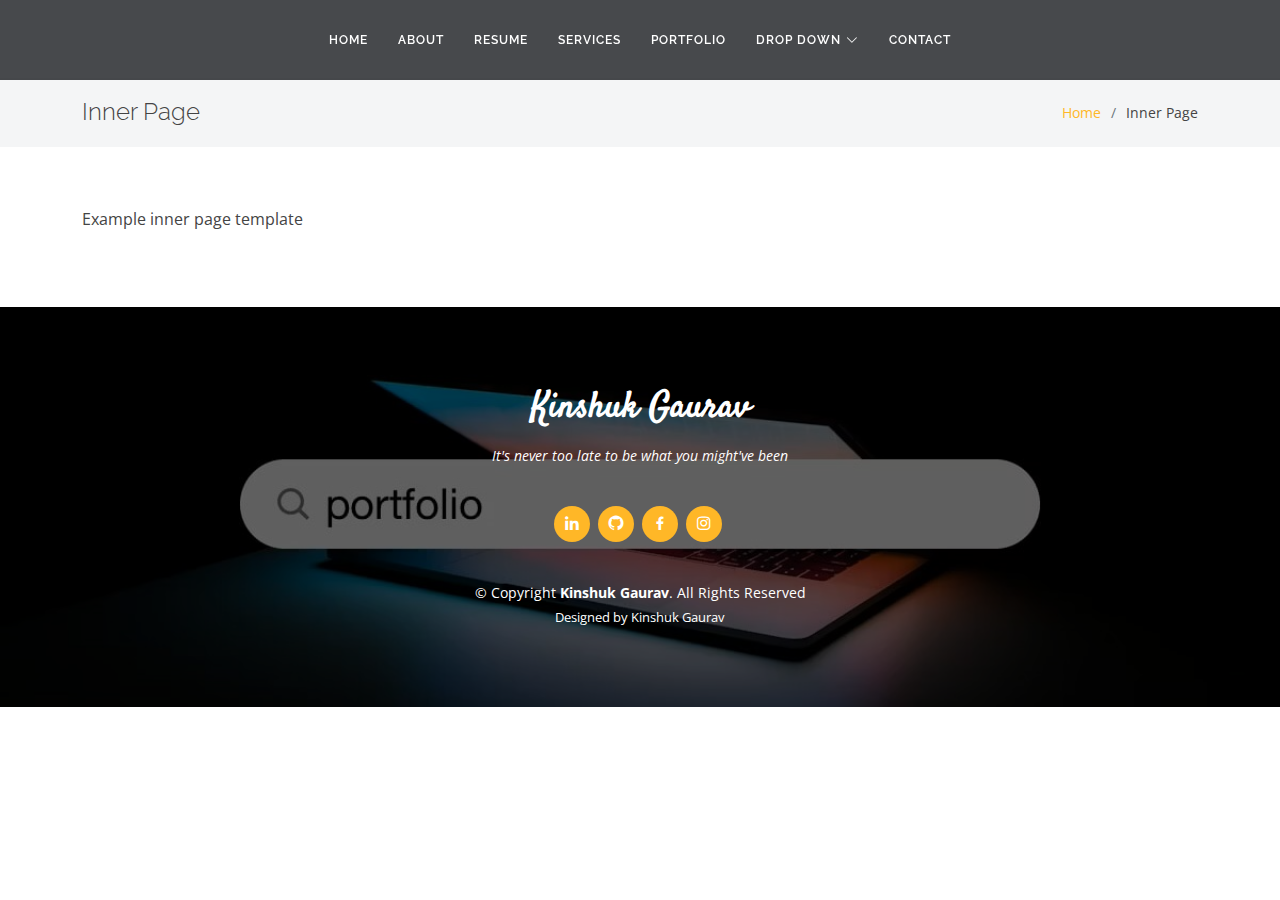
<file: inner-page.html>
<!DOCTYPE html>
<html lang="en">

<head>
  <meta charset="utf-8">
  <meta content="width=device-width, initial-scale=1.0" name="viewport">

  <title>Inner Page - Laura Bootstrap Template</title>
  <meta content="" name="description">
  <meta content="" name="keywords">

  <!-- Favicons -->
  <link href="assets/img/favicon.png" rel="icon">
  <link href="assets/img/apple-touch-icon.png" rel="apple-touch-icon">

  <!-- Google Fonts -->
  <link
    href="https://fonts.googleapis.com/css?family=Open+Sans:300,300i,400,400i,600,600i,700,700i|Raleway:300,300i,400,400i,500,500i,600,600i,700,700i|Satisfy"
    rel="stylesheet">

  <!-- Vendor CSS Files -->
  <link href="assets/vendor/bootstrap/css/bootstrap.min.css" rel="stylesheet">
  <link href="assets/vendor/bootstrap-icons/bootstrap-icons.css" rel="stylesheet">
  <link href="assets/vendor/boxicons/css/boxicons.min.css" rel="stylesheet">
  <link href="assets/vendor/glightbox/css/glightbox.min.css" rel="stylesheet">
  <link href="assets/vendor/swiper/swiper-bundle.min.css" rel="stylesheet">

  <!-- Template Main CSS File -->
  <link href="assets/css/style.css" rel="stylesheet">

  <!-- =======================================================
  * Template Name: Laura
  * Updated: Jul 27 2023 with Bootstrap v5.3.1
  * Template URL: https://bootstrapmade.com/laura-free-creative-bootstrap-theme/
  * Author: BootstrapMade.com
  * License: https://bootstrapmade.com/license/
  ======================================================== -->
</head>

<body>

  <!-- ======= Header ======= -->
  <header id="header" class="fixed-top d-flex justify-content-center align-items-center ">

    <nav id="navbar" class="navbar">
      <ul>
        <li><a class="nav-link scrollto " href="#hero">Home</a></li>
        <li><a class="nav-link scrollto" href="#about">About</a></li>
        <li><a class="nav-link scrollto" href="#resume">Resume</a></li>
        <li><a class="nav-link scrollto" href="#services">Services</a></li>
        <li><a class="nav-link scrollto " href="#portfolio">Portfolio</a></li>
        <li class="dropdown"><a href="#"><span>Drop Down</span> <i class="bi bi-chevron-down"></i></a>
          <ul>
            <li><a href="#">Drop Down 1</a></li>
            <li class="dropdown"><a href="#"><span>Deep Drop Down</span> <i class="bi bi-chevron-right"></i></a>
              <ul>
                <li><a href="#">Deep Drop Down 1</a></li>
                <li><a href="#">Deep Drop Down 2</a></li>
                <li><a href="#">Deep Drop Down 3</a></li>
                <li><a href="#">Deep Drop Down 4</a></li>
                <li><a href="#">Deep Drop Down 5</a></li>
              </ul>
            </li>
            <li><a href="#">Drop Down 2</a></li>
            <li><a href="#">Drop Down 3</a></li>
            <li><a href="#">Drop Down 4</a></li>
          </ul>
        </li>
        <li><a class="nav-link scrollto" href="#contact">Contact</a></li>
      </ul>
      <i class="bi bi-list mobile-nav-toggle"></i>
    </nav><!-- .navbar -->

  </header><!-- End Header -->

  <main id="main">

    <!-- ======= Breadcrumbs ======= -->
    <section class="breadcrumbs">
      <div class="container">

        <div class="d-flex justify-content-between align-items-center">
          <h2>Inner Page</h2>
          <ol>
            <li><a href="index.html">Home</a></li>
            <li>Inner Page</li>
          </ol>
        </div>

      </div>
    </section><!-- End Breadcrumbs -->

    <section class="inner-page">
      <div class="container">
        <p>
          Example inner page template
        </p>
      </div>
    </section>

  </main><!-- End #main -->

  <!-- ======= Footer ======= -->
  <footer id="footer">
    <div class="container">
      <h3>Kinshuk Gaurav</h3>
      <p>It's never too late to be what you might've been</p>
      <div class="social-links">
        <a href="https://www.linkedin.com/in/kinshukgaurav/" class="linkedin"><i class="bx bxl-linkedin"></i></a>
        <a href="https://github.com/SUNNY11286" class="github"><i class="bx bxl-github"></i></a>
        <a href="https://www.facebook.com/kinshuk.gaurav" class="facebook"><i class="bx bxl-facebook"></i></a>
        <a href="https://instagram.com/dark_matter_kin" class="instagram"><i class="bx bxl-instagram"></i></a>
      </div>
      <div class="copyright">
        &copy; Copyright <strong><span>Kinshuk Gaurav</span></strong>. All Rights Reserved
      </div>
      <div class="credits">
        <!-- All the links in the footer should remain intact. -->
        <!-- You can delete the links only if you purchased the pro version. -->
        <!-- Licensing information: https://bootstrapmade.com/license/ -->
        <!-- Purchase the pro version with working PHP/AJAX contact form: https://bootstrapmade.com/laura-free-creative-bootstrap-theme/ -->
        Designed by Kinshuk Gaurav
      </div>
    </div>
  </footer><!-- End Footer -->

  <a href="#" class="back-to-top d-flex align-items-center justify-content-center"><i
      class="bi bi-arrow-up-short"></i></a>

  <!-- Vendor JS Files -->
  <script src="assets/vendor/purecounter/purecounter_vanilla.js"></script>
  <script src="assets/vendor/bootstrap/js/bootstrap.bundle.min.js"></script>
  <script src="assets/vendor/glightbox/js/glightbox.min.js"></script>
  <script src="assets/vendor/isotope-layout/isotope.pkgd.min.js"></script>
  <script src="assets/vendor/swiper/swiper-bundle.min.js"></script>
  <script src="assets/vendor/waypoints/noframework.waypoints.js"></script>
  <script src="assets/vendor/php-email-form/validate.js"></script>

  <!-- Template Main JS File -->
  <script src="assets/js/main.js"></script>

</body>

</html>
</file>
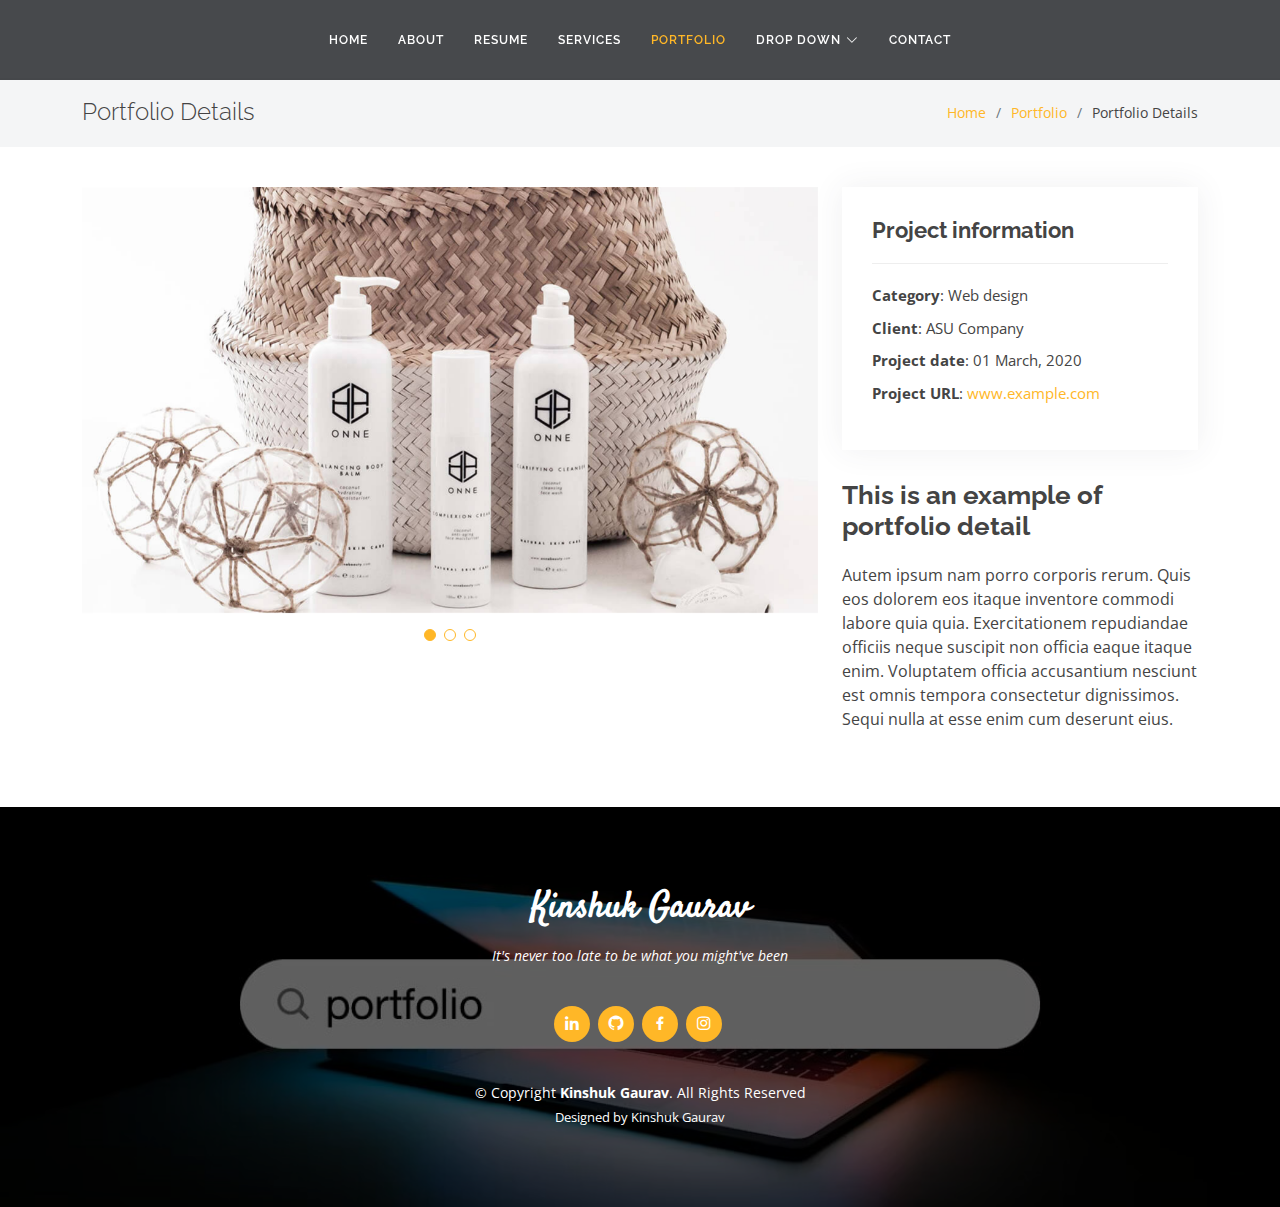
<file: portfolio-details.html>
<!DOCTYPE html>
<html lang="en">

<head>
  <meta charset="utf-8">
  <meta content="width=device-width, initial-scale=1.0" name="viewport">

  <title>Portfolio Details - Laura Bootstrap Template</title>
  <meta content="" name="description">
  <meta content="" name="keywords">

  <!-- Favicons -->
  <link href="assets/img/favicon.png" rel="icon">
  <link href="assets/img/apple-touch-icon.png" rel="apple-touch-icon">

  <!-- Google Fonts -->
  <link
    href="https://fonts.googleapis.com/css?family=Open+Sans:300,300i,400,400i,600,600i,700,700i|Raleway:300,300i,400,400i,500,500i,600,600i,700,700i|Satisfy"
    rel="stylesheet">

  <!-- Vendor CSS Files -->
  <link href="assets/vendor/bootstrap/css/bootstrap.min.css" rel="stylesheet">
  <link href="assets/vendor/bootstrap-icons/bootstrap-icons.css" rel="stylesheet">
  <link href="assets/vendor/boxicons/css/boxicons.min.css" rel="stylesheet">
  <link href="assets/vendor/glightbox/css/glightbox.min.css" rel="stylesheet">
  <link href="assets/vendor/swiper/swiper-bundle.min.css" rel="stylesheet">

  <!-- Template Main CSS File -->
  <link href="assets/css/style.css" rel="stylesheet">

  <!-- =======================================================
  * Template Name: Laura
  * Updated: Jul 27 2023 with Bootstrap v5.3.1
  * Template URL: https://bootstrapmade.com/laura-free-creative-bootstrap-theme/
  * Author: BootstrapMade.com
  * License: https://bootstrapmade.com/license/
  ======================================================== -->
</head>

<body>

  <!-- ======= Header ======= -->
  <header id="header" class="fixed-top d-flex justify-content-center align-items-center ">

    <nav id="navbar" class="navbar">
      <ul>
        <li><a class="nav-link scrollto " href="#hero">Home</a></li>
        <li><a class="nav-link scrollto" href="#about">About</a></li>
        <li><a class="nav-link scrollto" href="#resume">Resume</a></li>
        <li><a class="nav-link scrollto" href="#services">Services</a></li>
        <li><a class="nav-link scrollto active" href="#portfolio">Portfolio</a></li>
        <li class="dropdown"><a href="#"><span>Drop Down</span> <i class="bi bi-chevron-down"></i></a>
          <ul>
            <li><a href="#">Drop Down 1</a></li>
            <li class="dropdown"><a href="#"><span>Deep Drop Down</span> <i class="bi bi-chevron-right"></i></a>
              <ul>
                <li><a href="#">Deep Drop Down 1</a></li>
                <li><a href="#">Deep Drop Down 2</a></li>
                <li><a href="#">Deep Drop Down 3</a></li>
                <li><a href="#">Deep Drop Down 4</a></li>
                <li><a href="#">Deep Drop Down 5</a></li>
              </ul>
            </li>
            <li><a href="#">Drop Down 2</a></li>
            <li><a href="#">Drop Down 3</a></li>
            <li><a href="#">Drop Down 4</a></li>
          </ul>
        </li>
        <li><a class="nav-link scrollto" href="#contact">Contact</a></li>
      </ul>
      <i class="bi bi-list mobile-nav-toggle"></i>
    </nav><!-- .navbar -->

  </header><!-- End Header -->

  <main id="main">

    <!-- ======= Breadcrumbs Section ======= -->
    <section class="breadcrumbs">
      <div class="container">

        <div class="d-flex justify-content-between align-items-center">
          <h2>Portfolio Details</h2>
          <ol>
            <li><a href="index.html">Home</a></li>
            <li><a href="portfolio.html">Portfolio</a></li>
            <li>Portfolio Details</li>
          </ol>
        </div>

      </div>
    </section><!-- Breadcrumbs Section -->

    <!-- ======= Portfolio Details Section ======= -->
    <section id="portfolio-details" class="portfolio-details">
      <div class="container">

        <div class="row gy-4">

          <div class="col-lg-8">
            <div class="portfolio-details-slider swiper">
              <div class="swiper-wrapper align-items-center">

                <div class="swiper-slide">
                  <img src="assets/img/portfolio/portfolio-details-1.jpg" alt="">
                </div>

                <div class="swiper-slide">
                  <img src="assets/img/portfolio/portfolio-details-2.jpg" alt="">
                </div>

                <div class="swiper-slide">
                  <img src="assets/img/portfolio/portfolio-details-3.jpg" alt="">
                </div>

              </div>
              <div class="swiper-pagination"></div>
            </div>
          </div>

          <div class="col-lg-4">
            <div class="portfolio-info">
              <h3>Project information</h3>
              <ul>
                <li><strong>Category</strong>: Web design</li>
                <li><strong>Client</strong>: ASU Company</li>
                <li><strong>Project date</strong>: 01 March, 2020</li>
                <li><strong>Project URL</strong>: <a href="#">www.example.com</a></li>
              </ul>
            </div>
            <div class="portfolio-description">
              <h2>This is an example of portfolio detail</h2>
              <p>
                Autem ipsum nam porro corporis rerum. Quis eos dolorem eos itaque inventore commodi labore quia quia.
                Exercitationem repudiandae officiis neque suscipit non officia eaque itaque enim. Voluptatem officia
                accusantium nesciunt est omnis tempora consectetur dignissimos. Sequi nulla at esse enim cum deserunt
                eius.
              </p>
            </div>
          </div>

        </div>

      </div>
    </section><!-- End Portfolio Details Section -->

  </main><!-- End #main -->

  <!-- ======= Footer ======= -->
  <footer id="footer">
    <div class="container">
      <h3>Kinshuk Gaurav</h3>
      <p>It's never too late to be what you might've been</p>
      <div class="social-links">
        <a href="https://www.linkedin.com/in/kinshukgaurav/" class="linkedin"><i class="bx bxl-linkedin"></i></a>
        <a href="https://github.com/SUNNY11286" class="github"><i class="bx bxl-github"></i></a>
        <a href="https://www.facebook.com/kinshuk.gaurav" class="facebook"><i class="bx bxl-facebook"></i></a>
        <a href="https://instagram.com/dark_matter_kin" class="instagram"><i class="bx bxl-instagram"></i></a>
      </div>
      <div class="copyright">
        &copy; Copyright <strong><span>Kinshuk Gaurav</span></strong>. All Rights Reserved
      </div>
      <div class="credits">
        <!-- All the links in the footer should remain intact. -->
        <!-- You can delete the links only if you purchased the pro version. -->
        <!-- Licensing information: https://bootstrapmade.com/license/ -->
        <!-- Purchase the pro version with working PHP/AJAX contact form: https://bootstrapmade.com/laura-free-creative-bootstrap-theme/ -->
        Designed by Kinshuk Gaurav
      </div>
    </div>
  </footer><!-- End Footer -->

  <a href="#" class="back-to-top d-flex align-items-center justify-content-center"><i
      class="bi bi-arrow-up-short"></i></a>

  <!-- Vendor JS Files -->
  <script src="assets/vendor/purecounter/purecounter_vanilla.js"></script>
  <script src="assets/vendor/bootstrap/js/bootstrap.bundle.min.js"></script>
  <script src="assets/vendor/glightbox/js/glightbox.min.js"></script>
  <script src="assets/vendor/isotope-layout/isotope.pkgd.min.js"></script>
  <script src="assets/vendor/swiper/swiper-bundle.min.js"></script>
  <script src="assets/vendor/waypoints/noframework.waypoints.js"></script>
  <script src="assets/vendor/php-email-form/validate.js"></script>

  <!-- Template Main JS File -->
  <script src="assets/js/main.js"></script>

</body>

</html>
</file>
<file: assets/css/style.css>
/**
* Template Name: Laura
* Updated: Jul 27 2023 with Bootstrap v5.3.1
* Template URL: https://bootstrapmade.com/laura-free-creative-bootstrap-theme/
* Author: BootstrapMade.com
* License: https://bootstrapmade.com/license/
*/

/*--------------------------------------------------------------
# General
--------------------------------------------------------------*/
body {
  font-family: "Open Sans", sans-serif;
  color: #444444;
}

a {
  color: #ffb727;
  text-decoration: none;
}

a:hover {
  color: #ffc85a;
  text-decoration: none;
}

h1,
h2,
h3,
h4,
h5,
h6 {
  font-family: "Raleway", sans-serif;
}

/*--------------------------------------------------------------
# Back to top button
--------------------------------------------------------------*/
.back-to-top {
  position: fixed;
  visibility: hidden;
  opacity: 0;
  right: 15px;
  bottom: 15px;
  z-index: 996;
  background: #ffb727;
  width: 40px;
  height: 40px;
  border-radius: 4px;
  transition: all 0.4s;
}

.back-to-top i {
  font-size: 28px;
  color: #fff;
  line-height: 0;
}

.back-to-top:hover {
  background: #ffc550;
  color: #fff;
}

.back-to-top.active {
  visibility: visible;
  opacity: 1;
}

/*--------------------------------------------------------------
# Header
--------------------------------------------------------------*/
#header {
  z-index: 997;
  transition: all 0.5s;
  height: 80px;
  background: rgba(25, 28, 31, 0.8);
}

#header.header-transparent {
  background: transparent;
}

#header.header-scrolled {
  height: 60px;
  background: rgba(25, 28, 31, 0.8);
}

/*--------------------------------------------------------------
# Navigation Menu
--------------------------------------------------------------*/
/**
* Desktop Navigation 
*/
.navbar {
  padding: 0;
}

.navbar ul {
  margin: 0;
  padding: 0;
  display: flex;
  list-style: none;
  align-items: center;
}

.navbar li {
  position: relative;
}

.navbar a,
.navbar a:focus {
  display: flex;
  align-items: center;
  justify-content: space-between;
  padding: 10px 15px;
  color: #fff;
  white-space: nowrap;
  transition: 0.3s;
  font-size: 12px;
  font-family: "Raleway", sans-serif;
  text-transform: uppercase;
  font-weight: 600;
  letter-spacing: 1px;
}

.navbar a i,
.navbar a:focus i {
  font-size: 12px;
  line-height: 0;
  margin-left: 5px;
}

.navbar a:hover,
.navbar .active,
.navbar .active:focus,
.navbar li:hover>a {
  color: #ffb727;
}

.navbar .dropdown ul {
  display: block;
  position: absolute;
  left: 14px;
  top: calc(100% + 30px);
  margin: 0;
  padding: 10px 0;
  z-index: 99;
  opacity: 0;
  visibility: hidden;
  background: #fff;
  box-shadow: 0px 0px 30px rgba(127, 137, 161, 0.25);
  transition: 0.3s;
  border-radius: 4px;
}

.navbar .dropdown ul li {
  min-width: 200px;
}

.navbar .dropdown ul a {
  padding: 10px 20px;
  font-size: 14px;
  text-transform: none;
  font-weight: 400;
  color: #3b434a;
  letter-spacing: 1px;
}

.navbar .dropdown ul a i {
  font-size: 12px;
}

.navbar .dropdown ul a:hover,
.navbar .dropdown ul .active:hover,
.navbar .dropdown ul li:hover>a {
  color: #ffb727;
}

.navbar .dropdown:hover>ul {
  opacity: 1;
  top: 100%;
  visibility: visible;
}

.navbar .dropdown .dropdown ul {
  top: 0;
  left: calc(100% - 30px);
  visibility: hidden;
}

.navbar .dropdown .dropdown:hover>ul {
  opacity: 1;
  top: 0;
  left: 100%;
  visibility: visible;
}

@media (max-width: 1366px) {
  .navbar .dropdown .dropdown ul {
    left: -90%;
  }

  .navbar .dropdown .dropdown:hover>ul {
    left: -100%;
  }
}

/**
* Mobile Navigation 
*/
.mobile-nav-toggle {
  color: #fff;
  font-size: 28px;
  cursor: pointer;
  display: none;
  line-height: 0;
  transition: 0.5s;
}

@media (max-width: 991px) {
  .mobile-nav-toggle {
    display: block;
  }

  .navbar ul {
    display: none;
  }
}

.navbar-mobile {
  position: fixed;
  overflow: hidden;
  top: 0;
  right: 0;
  left: 0;
  bottom: 0;
  background: rgba(36, 41, 46, 0.9);
  transition: 0.3s;
  z-index: 999;
}

.navbar-mobile .mobile-nav-toggle {
  position: absolute;
  top: 15px;
  right: 15px;
}

.navbar-mobile ul {
  display: block;
  position: absolute;
  top: 55px;
  right: 15px;
  bottom: 15px;
  left: 15px;
  padding: 10px 0;
  border-radius: 10px;
  background-color: #fff;
  overflow-y: auto;
  transition: 0.3s;
}

.navbar-mobile a,
.navbar-mobile a:focus {
  padding: 10px 20px;
  font-size: 14px;
  color: #3b434a;
}

.navbar-mobile a:hover,
.navbar-mobile .active,
.navbar-mobile li:hover>a {
  color: #ffb727;
}

.navbar-mobile .getstarted,
.navbar-mobile .getstarted:focus {
  margin: 15px;
}

.navbar-mobile .dropdown ul {
  position: static;
  display: none;
  margin: 10px 20px;
  padding: 10px 0;
  z-index: 99;
  opacity: 1;
  visibility: visible;
  background: #fff;
  box-shadow: 0px 0px 30px rgba(127, 137, 161, 0.25);
}

.navbar-mobile .dropdown ul li {
  min-width: 200px;
}

.navbar-mobile .dropdown ul a {
  padding: 10px 20px;
}

.navbar-mobile .dropdown ul a i {
  font-size: 12px;
}

.navbar-mobile .dropdown ul a:hover,
.navbar-mobile .dropdown ul .active:hover,
.navbar-mobile .dropdown ul li:hover>a {
  color: #ffb727;
}

.navbar-mobile .dropdown>.dropdown-active {
  display: block;
}

/*--------------------------------------------------------------
# Hero Section
--------------------------------------------------------------*/
#hero {
  width: 100%;
  height: 100vh;
  background: url("../img/Webpage_templets_card.gif") top right;
  background-size: cover;
  position: relative;
}

#hero:before {
  content: "";
  background: rgba(0, 0, 0, 0.034);
  position: absolute;
  bottom: 0;
  top: 0;
  left: 0;
  right: 0;
}

#hero .hero-container {
  position: absolute;
  bottom: 0;
  top: 1100;
  left: 0;
  right: 0;
  display: flex;
  justify-content: center;
  align-items: center;
  flex-direction: column;
  padding: 0 15px;
}

#hero h1 {
  margin: 0 0 10px 0;
  font-size: 64px;
  font-family: "Satisfy", serif;
  color: #fff;
}

#hero h2 {
  color: #eee;
  margin-bottom: 50px;
  font-size: 13px;
  font-weight: 500;
  letter-spacing: 1px;
  text-transform: uppercase;
}

#hero .btn-scroll {
  transition: 0.4s;
  color: rgba(255, 255, 255, 0.6);
  animation: up-down 1s ease-in-out infinite alternate-reverse both;
}

#hero .btn-scroll i {
  font-size: 48px;
}

#hero .btn-scroll:hover {
  color: #ffb727;
}

@media (min-width: 1024px) {
  #hero {
    background-attachment: fixed;
  }
}

@media (max-width: 575px) {
  #hero h1 {
    font-size: 40px;
  }

  #hero h2 {
    text-align: center;
    margin-bottom: 30px;
  }
}

@keyframes up-down {
  0% {
    transform: translateY(5px);
  }

  100% {
    transform: translateY(-5px);
  }
}

/*--------------------------------------------------------------
# Sections General
--------------------------------------------------------------*/
section {
  padding: 60px 0;
}

.section-bg {
  background-color: white;
}

.section-title {
  text-align: center;
  padding: 30px 0;
  position: relative;
}

.section-title h2 {
  font-size: 32px;
  font-weight: 700;
  text-transform: uppercase;
  margin-bottom: 20px;
  padding-bottom: 0;
  color: #3b434a;
  position: relative;
  z-index: 2;
  /* background: -webkit-linear-gradient(#eee, #333); */
  /* -webkit-background-clip: text;
  -webkit-text-fill-color: transparent; */
}

.section-title span {
  position: absolute;
  top: 30px;
  color: #3d2144;
  left: 0;
  right: 0;
  margin-bottom: 20px;
  bottom: 20px;
  z-index: 1;
  font-weight: 700;
  font-size: 52px;
  text-transform: uppercase;
  line-height: 0;

  /* background: -webkit-linear-gradient(rgb(188, 12, 241), rgb(212, 4, 4));
  -webkit-background-clip: text;
  background-clip: text;
  -webkit-text-fill-color: transparent; */
}

.section-title p {
  margin-bottom: 0;
  position: relative;
  z-index: 2;
}

@media (max-width: 575px) {
  .section-title h2 {
    font-size: 28px;
    margin-bottom: 15px;
  }

  .section-title span {
    font-size: 38px;
  }
}

/*--------------------------------------------------------------
# Breadcrumbs
--------------------------------------------------------------*/
.breadcrumbs {
  padding: 20px 0;
  background-color: #f4f5f6;
  min-height: 40px;
  margin-top: 78px;
}

@media (max-width: 992px) {
  .breadcrumbs {
    margin-top: 60px;
  }
}

.breadcrumbs h2 {
  font-size: 24px;
  font-weight: 300;
  margin: 0;
}

@media (max-width: 992px) {
  .breadcrumbs h2 {
    margin: 0 0 10px 0;
  }
}

.breadcrumbs ol {
  display: flex;
  flex-wrap: wrap;
  list-style: none;
  padding: 0;
  margin: 0;
  font-size: 14px;
}

.breadcrumbs ol li+li {
  padding-left: 10px;
}

.breadcrumbs ol li+li::before {
  display: inline-block;
  padding-right: 10px;
  color: #6c757d;
  content: "/";
}

@media (max-width: 768px) {
  .breadcrumbs .d-flex {
    display: block !important;
  }

  .breadcrumbs ol {
    display: block;
  }

  .breadcrumbs ol li {
    display: inline-block;
  }
}

/*--------------------------------------------------------------
# Quote Section
--------------------------------------------------------------*/

.quote {
  padding: 80px 0;
  background: url("../img/quote_bg.gif") no-repeat;
  background-position: center center;
  background-size: cover;
  position: relative;
}

.quote .content h3 {
  font-weight: 280;
  font-size: 26px;
  color: #e9e7d8;
  margin-top: 90px;
}

.quote h2 {
  text-align: left;
  margin-top: 120px;
  margin-left: 2px;
  margin-bottom: 30px;
  text-transform: uppercase;
  font-weight: 600;
  font-size: 26px;
  color: #d5b0e2dd;
}



/*--------------------------------------------------------------
# About Me
--------------------------------------------------------------*/

.about {
  padding: 80px 0;
  background-color: #111;
  background-position: center center;
  background-size: cover;
  position: relative;
}

.about .content h3 {
  font-weight: 700;
  font-size: 26px;
  color: #cbd2d8;
  /* text-transform: uppercase; */
  text-align: justify;
  margin-top: 90px;
}

.about h2 {
  text-align: left;
  margin-left: 40px;
  margin-bottom: 30px;
  color: #18d26e;
}

.about span {
  text-align: left;
  color: #ccc;
}

@font-face {
  font-family: NewYork;
  src: url(fonts/NewYork_PERSONAL_USE.otf);
  font-weight: bold;
}

@font-face {
  font-family: London;
  src: url(fonts/London_3_Regular.ttf);
  /* font-weight: bold; */
}

.about .content p {
  font-weight: 700;
  font-size: 40px;
  margin-top: 10px;
  margin-left: 10px;
  font-family: "NewYork";
  color: #d5b0e2dd;
}

.about .content h3 {
  font-weight: 120;
  font-size: 20px;
  margin-top: 10px;
  margin-left: 10px;
  font-family: "Open Sans";
  color: #eee9f2dd;
}

.about .content ul {
  list-style: none;
  padding: 0;
}

.about .content ul li {
  margin-bottom: 20px;
  display: flex;
  align-items: center;
}

.about .content ul strong {
  margin-right: 10px;
}

.about .content ul i {
  font-size: 16px;
  margin-right: 5px;
  color: #ffb727;
  line-height: 0;
}

.about .content p:last-child {
  margin-bottom: 0;
}

.about .content .count-box {
  width: 100%;
}

.about .content .count-box i {
  display: block;
  font-size: 36px;
  color: #ffb727;
  float: left;
  line-height: 0;
}

.about .content .count-box span {
  font-size: 36px;
  line-height: 50px;
  display: block;
  font-weight: 700;
  color: #3b434a;
  margin-left: 50px;
  text-align: left;
}

.about .content .count-box p {
  padding: 15px 0 0 0;
  margin: 0 0 0 50px;
  font-family: "Raleway", sans-serif;
  font-size: 14px;
  color: #5d6a75;
}

.about .content .count-box a {
  font-weight: 600;
  display: block;
  margin-top: 20px;
  color: #5d6a75;
  font-size: 15px;
  /* font-family: "Satisfy", serif; */
  font-family: London;
  transition: ease-in-out 0.3s;
  text-align: left;
}

.about .content .count-box a:hover {
  color: #82909c;
}

.about .image {
  background: url("../img/kinshuk2.jpeg") center center no-repeat;
  background-size: cover;
  min-height: 500px;
  min-width: 200px;
}

.about .skills-content {
  margin-top: 30px;
}

.about .skills-content .progress {
  height: 60px;
  display: block;
  background: none;
  border-radius: 0;
}

.about .skills-content .progress .skill {
  padding: 10px 0;
  margin: 0 0 6px 0;
  text-transform: uppercase;
  display: block;
  font-weight: 700;
  font-family: "Raleway", sans-serif;
  color: #3b434a;
}

.about .skills-content .progress .skill .val {
  float: right;
  font-style: normal;
}

.about .skills-content .progress-bar-wrap {
  background: #e6e8eb;
}

.about .skills-content .progress-bar {
  width: 1px;
  height: 10px;
  transition: 0.9s;
  background-color: #ffb727;
}

/*--------------------------------------------------------------
# Experience Section
--------------------------------------------------------------*/

.experience {
  padding: 80px 0;
  background: url("../img/exp_bg.png") no-repeat;
  background-position: center center;
  background-size: cover;
  position: relative;
  min-height: 700px;
}

/* .experience .section-title span {
  position: absolute;
  top: 30px;
  color: #27cc1f;
  margin-bottom: 20px;
  bottom: 20px;
  z-index: 1;
  font-weight: 700;
  font-size: 52px;
  text-transform: uppercase;

  background: -webkit-linear-gradient(rgb(188, 12, 241), rgb(208, 29, 128)8);
  -webkit-background-clip: text;
  background-clip: text;
  -webkit-text-fill-color: transparent;
} */

.experience h3 {
  font-weight: 280;
  font-size: 26px;
  /* color: #e9e7d8; */
  margin-top: 5px;
  text-align: top;
}

.experience h6 {
  text-align: top;
}

.experience h2 {
  text-align: left;
  /* margin-top: 120px; */
  margin-left: 2px;
  margin-bottom: 30px;
  text-transform: uppercase;
  font-weight: 600;
  font-size: 26px;
  color: #d5b0e2dd;
  text-align: top;
}

.experience span {
  text-align: justify;
  color: #2b2929;
}

.experience .p {
  font-weight: 900;
}

/* .team-item .team-img .team-item:hover {
  filter: blur(8px);
  -webkit-filter: blur(8px);
} */
.blur {
  filter: blur(4px);
  -webkit-filter: blur(4px);
}

.experience .work-info {
  /* position: absolute;
  color: rgb(255, 255, 255);
  left: 18rem;
  top: 2rem;
  background-color: rgb(41, 41, 41, 0.8);
  padding: 0 1rem; */
  margin-top: 0px;
  text-align: center;
  /* background: #e0dbebe0; */
  background: #eae9ec00;
}

.img-fluid {
  width: 100%;
  height: 100%;
  /* max-width: fit-content; */
  /* height: auto; */
  object-fit: contain;
  /* mix-blend-mode: multiply; */
  /* background-size: cover; */
}

.team-item .team-img::before,
.team-item .team-img::after {
  position: absolute;
  content: "";
  width: 0;
  height: 100%;
  top: 0;
  left: 0;
  /* background: #dfdde2e0; */
  background: #e0dbebe0;
  transition: .3s;

}

.team-item .team-img::after {
  left: auto;
  right: 0;
}

.team-item:hover .team-img::before,
.team-item:hover .team-img::after {
  width: 50%;
  /* filter: blur(8px);
  -webkit-filter: blur(8px); */
}

.team-item .team-img .team-social {
  position: absolute;
  width: 100%;
  height: 100%;
  top: 0;
  left: 0;
  display: flex;
  align-items: center;
  justify-content: center;
  transition: .5s;
  z-index: 3;
  opacity: 0;
  margin: 0 15px;
  width: 270px;
}

.team-item:hover .team-img .team-social {
  transition-delay: .1s;
  opacity: 1;
}


.experience .team-item .team-social .btn {
  display: inline-flex;
  margin: 0 3px;
  color: var(--primary);
  background: var(--dark);
}

.experience .team-item .team-social .btn:hover {
  color: #d7a1a1;
  background: var(--primary);
}

/*--------------------------------------------------------------
# My Resume
--------------------------------------------------------------*/
/* .resume .resume-title {
  font-size: 26px;
  font-weight: 700;
  margin-top: 20px;
  margin-bottom: 20px;
  color: #3b434a;
}

.resume .resume-item {
  padding: 0 0 20px 20px;
  margin-top: -2px;
  border-left: 2px solid #82909c;
  position: relative;
}

.resume .resume-item h4 {
  line-height: 18px;
  font-size: 16px;
  font-weight: 700;
  text-transform: uppercase;
  color: #ffb727;
  margin-bottom: 10px;
}

.resume .resume-item h5 {
  font-size: 16px;
  background: #eef0f2;
  padding: 5px 15px;
  display: inline-block;
  font-weight: 600;
  margin-bottom: 10px;
}

.resume .resume-item ul {
  padding-left: 20px;
}

.resume .resume-item ul li {
  padding-bottom: 10px;
}

.resume .resume-item:last-child {
  padding-bottom: 0;
}

.resume .resume-item::before {
  content: "";
  position: absolute;
  width: 16px;
  height: 16px;
  border-radius: 50px;
  left: -9px;
  top: 0;
  background: #fff;
  border: 2px solid #82909c;
} */

/*--------------------------------------------------------------
# My Services
--------------------------------------------------------------*/
/* .services .icon-box {
  padding: 30px;
  position: relative;
  overflow: hidden;
  background: #fff;
  box-shadow: 0 10px 29px 0 rgba(68, 88, 144, 0.1);
  transition: all 0.3s ease-in-out;
  text-align: center;
  border: 1px solid #fff;
}

.services .icon {
  margin: 0 auto 20px auto;
  padding-top: 17px;
  display: inline-block;
  text-align: center;
  border-radius: 50%;
  width: 72px;
  height: 72px;
  background: #fff4df;
}

.services .icon i {
  font-size: 36px;
  line-height: 1;
  color: #ffb727;
}

.services .title {
  font-weight: 700;
  margin-bottom: 15px;
  font-size: 18px;
}

.services .title a {
  color: #111;
  transition: 0.3s;
}

.services .description {
  font-size: 15px;
  line-height: 28px;
  margin-bottom: 0;
}

.services .icon-box:hover {
  border-color: #ffb727;
}

.services .icon-box:hover .title a {
  color: #ffb727;
} */

/*--------------------------------------------------------------
# Testimonials
--------------------------------------------------------------*/
.testimonials {
  padding: 80px 0;
  background: url("../img/testimonials-bg.jpg") no-repeat;
  background-position: center center;
  background-size: cover;
  position: relative;
}

.testimonials::before {
  content: "";
  position: absolute;
  left: 0;
  right: 0;
  top: 0;
  bottom: 0;
  background: rgba(14, 16, 17, 0.7);
}

.testimonials .section-header {
  margin-bottom: 40px;
}

.testimonials .testimonials-carousel,
.testimonials .testimonials-slider {
  overflow: hidden;
}

.testimonials .testimonial-item {
  text-align: center;
  color: #fff;
}

.testimonials .testimonial-item .testimonial-img {
  width: 100px;
  border-radius: 50%;
  border: 6px solid rgba(255, 255, 255, 0.15);
  margin: 0 auto;
}

.testimonials .testimonial-item h3 {
  font-size: 20px;
  font-weight: bold;
  margin: 10px 0 5px 0;
  color: #fff;
}

.testimonials .testimonial-item h4 {
  font-size: 14px;
  color: #ddd;
  margin: 0 0 15px 0;
}

.testimonials .testimonial-item .quote-icon-left,
.testimonials .testimonial-item .quote-icon-right {
  color: rgba(255, 255, 255, 0.4);
  font-size: 26px;
}

.testimonials .testimonial-item .quote-icon-left {
  display: inline-block;
  left: -5px;
  position: relative;
}

.testimonials .testimonial-item .quote-icon-right {
  display: inline-block;
  right: -5px;
  position: relative;
  top: 10px;
}

.testimonials .testimonial-item p {
  font-style: italic;
  margin: 0 auto 15px auto;
  color: #eee;
}

.testimonials .swiper-pagination {
  margin-top: 20px;
  position: relative;
}

.testimonials .swiper-pagination .swiper-pagination-bullet {
  width: 12px;
  height: 12px;
  opacity: 1;
  background-color: rgba(255, 255, 255, 0.4);
}

.testimonials .swiper-pagination .swiper-pagination-bullet-active {
  background-color: #ffb727;
}

@media (min-width: 992px) {
  .testimonials .testimonial-item p {
    width: 80%;
  }
}

/*--------------------------------------------------------------
# domain Section
--------------------------------------------------------------*/

.quote {
  padding: 80px 0;
  background: url("../img/quote_bg.gif") no-repeat;
  background-position: center center;
  background-size: cover;
  position: relative;
}

.quote .content h3 {
  font-weight: 280;
  font-size: 26px;
  color: #e9e7d8;
  margin-top: 90px;
}

.quote h2 {
  text-align: left;
  margin-top: 120px;
  margin-left: 2px;
  margin-bottom: 30px;
  text-transform: uppercase;
  font-weight: 600;
  font-size: 26px;
  color: #d5b0e2dd;
}

.domain .team-item .span {
  content: "\2192";
}

.domain .section-title .span {
  text-align: center;
  color: #111;
}

/* .domain .team-item .h3 {
  font-size: 20;
  text-transform: uppercase;
} */

/* .domain .section-title span {
  position: absolute;
  top: 30px;
  color: #27cc1f;
  margin-bottom: 20px;
  bottom: 20px;
  z-index: 1;
  font-weight: 700;
  font-size: 52px;
  text-transform: uppercase;

  background: -webkit-linear-gradient(rgb(188, 12, 241), rgb(208, 29, 128)8);
  -webkit-background-clip: text;
  background-clip: text;
  -webkit-text-fill-color: transparent;
} */

/*--------------------------------------------------------------
# Publication Section
--------------------------------------------------------------*/

.publication {
  padding: 80px 0;
  background: url("../img/pubg.gif") no-repeat;
  background-position: center center;
  background-size: cover;
  position: relative;
  min-height: 700px;
}

.publication .content h3 {
  font-weight: 280;
  font-size: 26px;
  color: #e9e7d8;
  margin-top: 90px;
}

.publication h2 {
  text-align: left;
  margin-top: 120px;
  margin-left: 2px;
  margin-bottom: 30px;
  text-transform: uppercase;
  font-weight: 600;
  font-size: 26px;
  color: #d5b0e2dd;
}

.publication .img-publication {
  width: 100%;
  height: 200px;
  margin-top: 150px;
  margin-left: 500px;
}

.publication .publication-title {
  text-align: left;
  /* font-size: 26px; */
  color: #ede8eeea;
}

.publication p {
  text-align: left;
  /* font-size: 26px; */
  color: #dfeff0ea;
}


/*--------------------------------------------------------------
# Services
--------------------------------------------------------------*/
.services .icon-box {
  text-align: center;
  padding: 70px 20px 80px 20px;
  transition: all ease-in-out 0.3s;
  background: #373637;
  box-shadow: 0px 5px 20px 0px rgb(212, 208, 213);
}

.services {
  background-color: #111;
}

.services .icon-box .icon {
  margin: 0 auto;
  width: 100px;
  height: 100px;
  display: flex;
  align-items: center;
  justify-content: center;
  transition: ease-in-out 0.3s;
  position: relative;
}

.services .icon-box .icon i {
  font-size: 36px;
  transition: 0.5s;
  position: relative;
}

.services .icon-box .icon svg {
  position: absolute;
  top: 0;
  left: 0;
}

.services .icon-box .icon svg path {
  transition: 0.5s;
  fill: #f5f5f5;
}

.services .icon-box h4 {
  font-weight: 600;
  margin: 10px 0 15px 0;
  font-size: 22px;
  color: #aba2ae;
}

.services .icon-box h4 a {
  color: #aba2ae;
  transition: ease-in-out 0.3s;
}

.services .icon-box p {
  line-height: 24px;
  font-size: 14px;
  margin-bottom: 0;
  color: #aba2ae;
}

.services .icon-box:hover {
  border-color: #fff;
  box-shadow: 0px 0 35px 0 rgba(0, 0, 0, 0.08);
}

.services .iconbox-blue i {
  color: #47aeff;
}

.services .iconbox-blue:hover .icon i {
  color: #fff;
}

.services .iconbox-blue:hover .icon path {
  fill: #47aeff;
}

.services .iconbox-orange i {
  color: #ffa76e;
}

.services .iconbox-orange:hover .icon i {
  color: #fff;
}

.services .iconbox-orange:hover .icon path {
  fill: #ffa76e;
}

.services .iconbox-pink i {
  color: #e80368;
}

.services .iconbox-pink:hover .icon i {
  color: #fff;
}

.services .iconbox-pink:hover .icon path {
  fill: #e80368;
}

.services .iconbox-yellow i {
  color: #ffbb2c;
}

.services .iconbox-yellow:hover .icon i {
  color: #fff;
}

.services .iconbox-yellow:hover .icon path {
  fill: #ffbb2c;
}

.services .iconbox-red i {
  color: #ff5828;
}

.services .iconbox-red:hover .icon i {
  color: #fff;
}

.services .iconbox-red:hover .icon path {
  fill: #ff5828;
}

.services .iconbox-teal i {
  color: #11dbcf;
}

.services .iconbox-teal:hover .icon i {
  color: #fff;
}

.services .iconbox-teal:hover .icon path {
  fill: #11dbcf;
}


/*--------------------------------------------------------------
# My Project
--------------------------------------------------------------*/
.portfolio #portfolio-flters {
  list-style: none;
  margin-bottom: 20px;
}

.portfolio #portfolio-flters li {
  cursor: pointer;
  display: inline-block;
  margin: 0 10px 10px 10px;
  font-size: 15px;
  font-weight: 600;
  line-height: 1;
  padding: 7px 10px;
  text-transform: uppercase;
  color: #444444;
  transition: all 0.3s ease-in-out;
  border: 2px solid #fff;
}

.portfolio #portfolio-flters li:hover,
.portfolio #portfolio-flters li.filter-active {
  color: #f3a200;
  border-color: #ffb727;
}

.portfolio .portfolio-item {
  margin-bottom: 30px;
}

.portfolio .portfolio-item .portfolio-img {
  overflow: hidden;
}

.portfolio .portfolio-item .portfolio-img img {
  transition: all 0.8s ease-in-out;
}

.portfolio .portfolio-item .portfolio-info {
  opacity: 0;
  position: absolute;
  left: 15px;
  bottom: 0;
  z-index: 3;
  right: 15px;
  transition: all ease-in-out 0.3s;
  background: rgba(0, 0, 0, 0.5);
  padding: 10px 15px;
}

.portfolio .portfolio-item .portfolio-info h4 {
  font-size: 18px;
  color: #fff;
  font-weight: 600;
  color: #fff;
  margin-bottom: 0px;
}

.portfolio .portfolio-item .portfolio-info p {
  color: rgba(255, 255, 255, 0.8);
  font-size: 14px;
  margin-bottom: 0;
}

.portfolio .portfolio-item .portfolio-info .preview-link,
.portfolio .portfolio-item .portfolio-info .details-link {
  position: absolute;
  right: 40px;
  font-size: 24px;
  top: calc(50% - 18px);
  color: #fff;
  transition: 0.3s;
}

.portfolio .portfolio-item .portfolio-info .preview-link:hover,
.portfolio .portfolio-item .portfolio-info .details-link:hover {
  color: #ffc041;
}

.portfolio .portfolio-item .portfolio-info .details-link {
  right: 10px;
}

.portfolio .portfolio-item:hover .portfolio-img img {
  transform: scale(1.2);
}

.portfolio .portfolio-item:hover .portfolio-info {
  opacity: 1;
}

/*--------------------------------------------------------------
# Portfolio Details
--------------------------------------------------------------*/
.portfolio-details {
  padding-top: 40px;
}

.portfolio-details .portfolio-details-slider img {
  width: 100%;
}

.portfolio-details .portfolio-details-slider .swiper-pagination {
  margin-top: 20px;
  position: relative;
}

.portfolio-details .portfolio-details-slider .swiper-pagination .swiper-pagination-bullet {
  width: 12px;
  height: 12px;
  background-color: #fff;
  opacity: 1;
  border: 1px solid #ffb727;
}

.portfolio-details .portfolio-details-slider .swiper-pagination .swiper-pagination-bullet-active {
  background-color: #ffb727;
}

.portfolio-details .portfolio-info {
  padding: 30px;
  box-shadow: 0px 0 30px rgba(59, 67, 74, 0.08);
}

.portfolio-details .portfolio-info h3 {
  font-size: 22px;
  font-weight: 700;
  margin-bottom: 20px;
  padding-bottom: 20px;
  border-bottom: 1px solid #eee;
}

.portfolio-details .portfolio-info ul {
  list-style: none;
  padding: 0;
  font-size: 15px;
}

.portfolio-details .portfolio-info ul li+li {
  margin-top: 10px;
}

.portfolio-details .portfolio-description {
  padding-top: 30px;
}

.portfolio-details .portfolio-description h2 {
  font-size: 26px;
  font-weight: 700;
  margin-bottom: 20px;
}

.portfolio-details .portfolio-description p {
  padding: 0;
}

/*--------------------------------------------------------------
# Pricing
--------------------------------------------------------------*/
/* .pricing .box {
  padding: 20px;
  background: #fff;
  text-align: center;
  box-shadow: 0px 0px 4px rgba(0, 0, 0, 0.12);
  border-radius: 5px;
  position: relative;
  overflow: hidden;
}

.pricing h3 {
  font-weight: 400;
  margin: -20px -20px 20px -20px;
  padding: 20px 15px;
  font-size: 16px;
  font-weight: 600;
  color: #777777;
  background: #f8f8f8;
}

.pricing h4 {
  font-size: 36px;
  color: #ffb727;
  font-weight: 600;
  font-family: "Open Sans", sans-serif;
  margin-bottom: 20px;
}

.pricing h4 sup {
  font-size: 20px;
  top: -12px;
  left: -3px;
}

.pricing h4 span {
  color: #bababa;
  font-size: 16px;
  font-weight: 300;
}

.pricing ul {
  padding: 0;
  list-style: none;
  color: #444444;
  text-align: center;
  line-height: 20px;
  font-size: 14px;
}

.pricing ul li {
  padding-bottom: 16px;
}

.pricing ul i {
  color: #ffb727;
  font-size: 18px;
  padding-right: 4px;
}

.pricing ul .na {
  color: #ccc;
  text-decoration: line-through;
}

.pricing .btn-wrap {
  margin: 20px -20px -20px -20px;
  padding: 20px 15px;
  background: #f8f8f8;
  text-align: center;
}

.pricing .btn-buy {
  background: #ffb727;
  display: inline-block;
  padding: 8px 35px;
  border-radius: 4px;
  color: #fff;
  transition: none;
  font-size: 14px;
  font-weight: 400;
  font-family: "Raleway", sans-serif;
  font-weight: 600;
  transition: 0.3s;
}

.pricing .btn-buy:hover {
  background: #ffc85a;
}

.pricing .featured h3 {
  color: #fff;
  background: #ffb727;
}

.pricing .advanced {
  width: 200px;
  position: absolute;
  top: 18px;
  right: -68px;
  transform: rotate(45deg);
  z-index: 1;
  font-size: 14px;
  padding: 1px 0 3px 0;
  background: #ffb727;
  color: #fff;
} */

/*--------------------------------------------------------------
# Contact Me
--------------------------------------------------------------*/

.contact {
  padding: 80px 0;
  background-color: #111;
  background-position: center center;
  background-size: cover;
  position: relative;
}

.contact h2 {
  text-align: center;
  margin-left: 40px;
  margin-bottom: 30px;
  color: #b17bd1;
}

.contact p {
  text-align: center;
  margin-left: 40px;
  margin-bottom: 30px;
  color: #f0ecf299;
}

.contact span {
  text-align: center;
  color: #8cbbd0;
}

.contact .info-box {
  color: #e6e4c1;
  text-align: center;
  box-shadow: 0 0 30px rgba(138, 113, 231, 0.6);
  padding: 20px 0 30px 0;
  background-color: #111;
}

.contact .info-box i.bx {
  font-size: 24px;
  color: #97c8dc;
  border-radius: 50%;
  padding: 15px;
  background: #8341ecc9;
  box-shadow: 0 0 30px rgba(155, 198, 209, 0.399);
}

.contact .info-box h3 {
  font-size: 20px;
  color: #7f7e7e;
  font-weight: 700;
  margin: 10px 0;
}

.contact .info-box p {
  padding: 0;
  line-height: 24px;
  font-size: 14px;
  /* text-align: center; */
  margin-bottom: 0;
}

.contact .social-links {
  margin-top: 15px;
  display: flex;
  justify-content: center;
}

.contact .social-links a {
  font-size: 18px;
  display: inline-block;
  color: #b771da;
  box-shadow: 0 0 30px rgba(111, 114, 71, 0.399);
  line-height: 1;
  margin: 0 8px;
  transition: 0.3s;
  padding: 14px;
  border-radius: 50px;
  border: 1px solid #e3d5a8;
}

.contact .social-links a:hover {
  color: #bdd3c0;
  border-color: #2b1e3d;
  background: #426268;
}

.contact .form-group {
  text-align: right;
  color: #18d26e;
}

.contact .php-email-form {
  box-shadow: 0 0 30px rgba(138, 113, 231, 0.6);
  padding: 27px;
}

.contact .php-email-form .validate {
  display: none;
  color: red;
  margin: 0 0 15px 0;
  font-weight: 400;
  font-size: 13px;
}

.contact .php-email-form .error-message {
  display: none;
  color: #dee5e0;
  background: #ed3c0d;
  text-align: left;
  padding: 15px;
  font-weight: 600;
}

.contact .php-email-form .error-message br+br {
  margin-top: 25px;
}

.contact .php-email-form .sent-message {
  display: none;
  color: #f3f1f1;
  background: #18d26e;
  text-align: center;
  padding: 15px;
  font-weight: 600;
}

.contact .php-email-form .loading {
  display: none;
  background: #fff;
  text-align: center;
  padding: 15px;
}

.contact .php-email-form .loading:before {
  content: "";
  display: inline-block;
  border-radius: 50%;
  width: 24px;
  height: 24px;
  margin: 0 10px -6px 0;
  border: 3px solid #18d26e;
  border-top-color: #eee;
  animation: animate-loading 1s linear infinite;
}

.contact .php-email-form input,
.contact .php-email-form textarea {
  border-radius: 0;
  box-shadow: none;
  font-size: 14px;
  color: #ecd90d;
}

.contact .php-email-form input::focus,
.contact .php-email-form textarea::focus {
  background-color: #8f27ff;
}

.contact .php-email-form input {
  padding: 10px 15px;
  background-color: #a48fb7;
}

.contact .php-email-form textarea {
  padding: 12px 15px;
  background-color: #a48fb7;
}

.contact .php-email-form button[type=submit] {
  background: #8341ecc9;
  box-shadow: 0 0 30px #455d61;
  border: 0;
  padding: 10px 24px;
  color: #fff;
  transition: 0.4s;
  border-radius: 5px;
}

.contact .php-email-form button[type=submit]:hover {
  background: #38213f;
}


@keyframes animate-loading {
  0% {
    transform: rotate(0deg);
  }

  100% {
    transform: rotate(360deg);
  }
}

/*--------------------------------------------------------------
# Footer
--------------------------------------------------------------*/
#footer {
  background: url("../img/1x1.jpg") top center no-repeat;
  background-size: cover;
  color: #fff;
  font-size: 14px;
  text-align: center;
  padding: 80px 0;
  position: relative;
}

#footer::before {
  content: "";
  position: absolute;
  left: 0;
  right: 0;
  top: 0;
  bottom: 0;
  background: rgba(0, 0, 0, 0.6);
}

#footer .container {
  position: relative;
}

#footer h3 {
  font-size: 36px;
  font-weight: 700;
  color: #fff;
  position: relative;
  font-family: "Satisfy", serif;
  padding: 0;
  margin: 0 0 15px 0;
}

#footer p {
  font-size: 15;
  font-style: italic;
  padding: 0;
  margin: 0 0 40px 0;
}

#footer .social-links {
  margin: 0 0 40px 0;
}

#footer .social-links a {
  font-size: 18px;
  display: inline-block;
  background: #ffb727;
  color: #fff;
  line-height: 1;
  padding: 8px 0;
  margin-right: 4px;
  border-radius: 50%;
  text-align: center;
  width: 36px;
  height: 36px;
  transition: 0.3s;
}

#footer .social-links a:hover {
  background: #f3a200;
  color: #fff;
  text-decoration: none;
}

#footer .copyright {
  margin: 0 0 5px 0;
}

#footer .credits {
  font-size: 13px;
}
</file>
